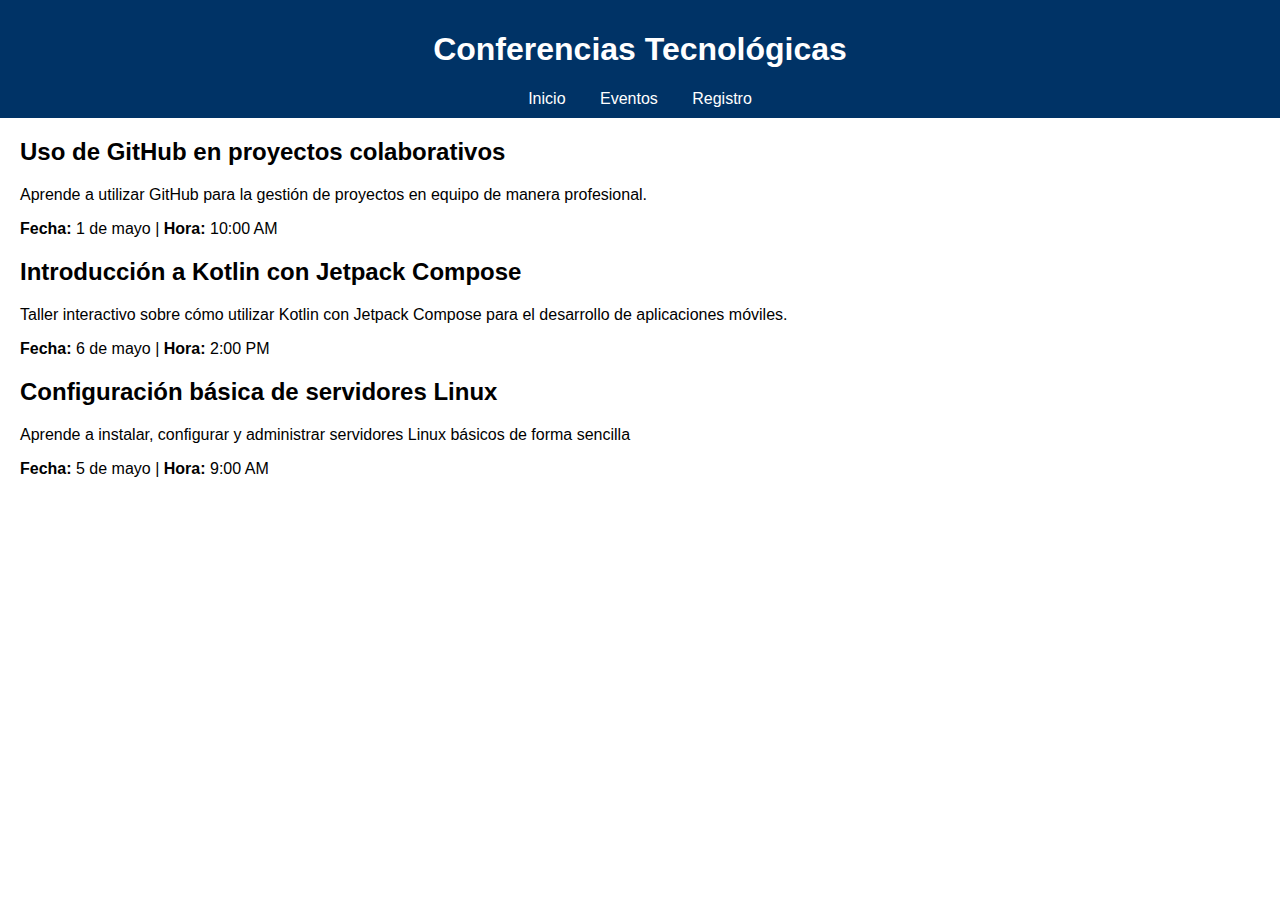
<file: eventos.html>
<!DOCTYPE html>
<html lang="es">
<head>
    <meta charset="UTF-8">
    <title>Eventos | UAM</title>
    <link rel="stylesheet" href="estilos.css">
</head>
<body>
    <header>
        <h1>Conferencias Tecnológicas</h1>
        <nav>
            <a href="index.html">Inicio</a>
            <a href="eventos.html">Eventos</a>
            <a href="registro.html">Registro</a>
        </nav>
    </header>

    <section>
        <div class="evento">
            <h2>Uso de GitHub en proyectos colaborativos</h2>
            <p>Aprende a utilizar GitHub para la gestión de proyectos en equipo de manera profesional.</p>
            <p><strong>Fecha:</strong> 1 de mayo | <strong>Hora:</strong> 10:00 AM</p>
        </div>
    </section>
    <section>
        <div class="evento">
            <h2>Introducción a Kotlin con Jetpack Compose</h2>
            <p>Taller interactivo sobre cómo utilizar Kotlin con Jetpack Compose para el desarrollo de aplicaciones móviles.</p>
            <p><strong>Fecha:</strong> 6 de mayo | <strong>Hora:</strong> 2:00 PM</p>
        </div>
</section>
<section>
        <div class="evento">
            <h2>Configuración básica de servidores Linux</h2>
            <p>Aprende a instalar, configurar y administrar servidores Linux básicos de forma sencilla</p>
            <p><strong>Fecha:</strong> 5 de mayo | <strong>Hora:</strong> 9:00 AM</p>
        </div>
    </section>
</body>
</html>
</file>
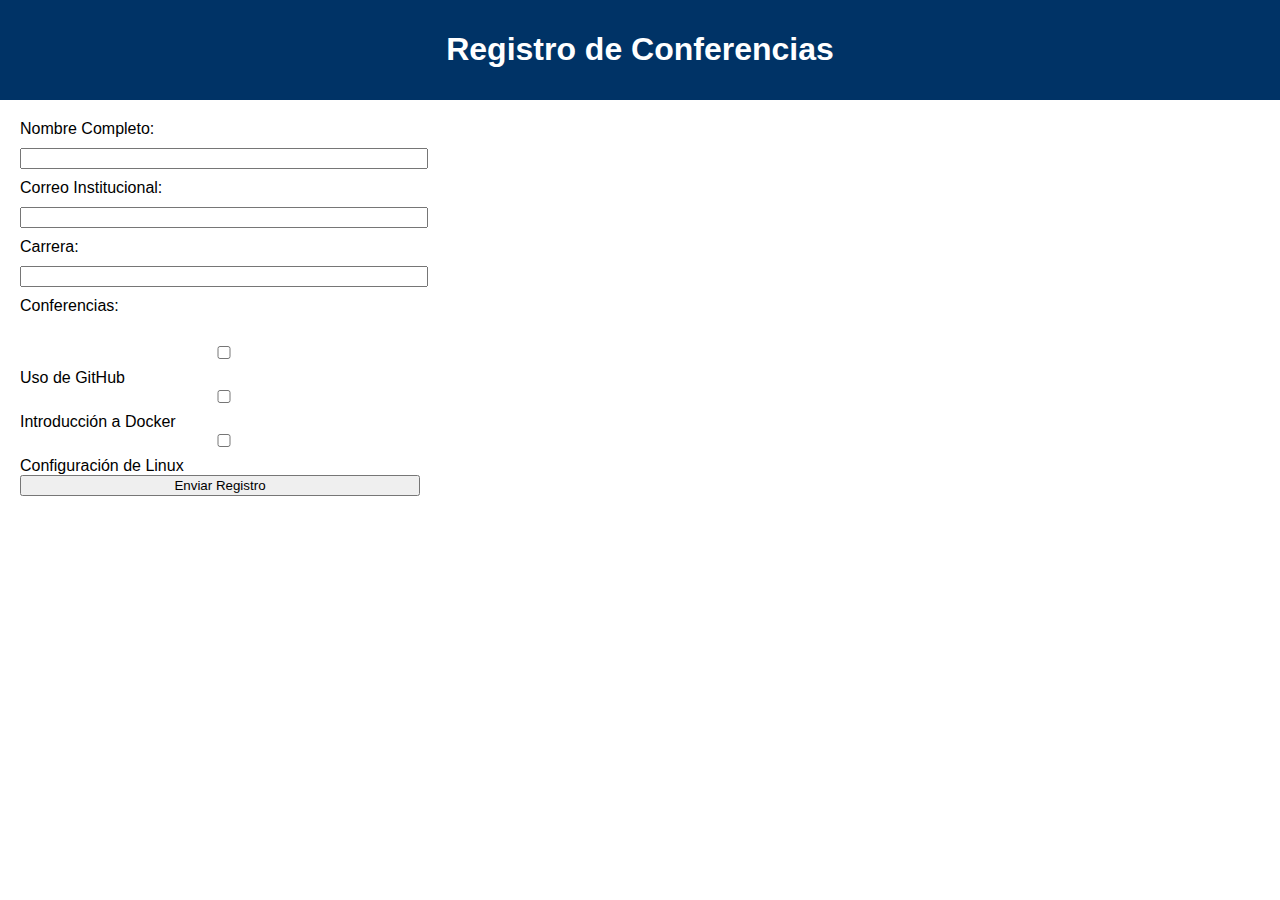
<file: registro.html>
<!DOCTYPE html>
<html lang="es">
<head>
    <meta charset="UTF-8">
    <title>Registro | UAM</title>
    <link rel="stylesheet" href="estilos.css">
</head>
<body>
    <header>
        <h1>Registro de Conferencias</h1>
    </header>

    <form id="registroForm">
        <label for="nombre">Nombre Completo:</label>
        <input type="text" id="nombre" name="nombre" required>

        <label for="correo">Correo Institucional:</label>
        <input type="email" id="correo" name="correo" required>

        <label for="carrera">Carrera:</label>
        <input type="text" id="carrera" name="carrera" required>

        <label>Conferencias:</label><br>
        <input type="checkbox" name="conferencias" value="github"> Uso de GitHub<br>
        <input type="checkbox" name="conferencias" value="docker"> Introducción a Docker<br>
        <input type="checkbox" name="conferencias" value="linux"> Configuración de Linux<br>

        <button type="submit">Enviar Registro</button>
    </form>

    <div id="mensajeConfirmacion"></div>

    <script src="validaciones.js"></script>
</body>
</html>
</file>
<file: estilos.css>
body {
    font-family: Arial, sans-serif;
    margin: 0;
    padding: 0;
}

header {
    background-color: #003366;
    color: white;
    padding: 10px;
    text-align: center;
}

nav a {
    color: white;
    margin: 0 15px;
    text-decoration: none;
}

section {
    margin: 20px;
}

.carrusel-img {
    width: 100%;
    max-height: 400px;
    object-fit: cover;
}

form {
    margin: 20px;
}

form label, form input, form button {
    display: block;
    margin-bottom: 10px;
    width: 100%;
    max-width: 400px;
}

#mensajeConfirmacion {
    margin: 20px;
    color: green;
    font-weight: bold;
}
</file>
